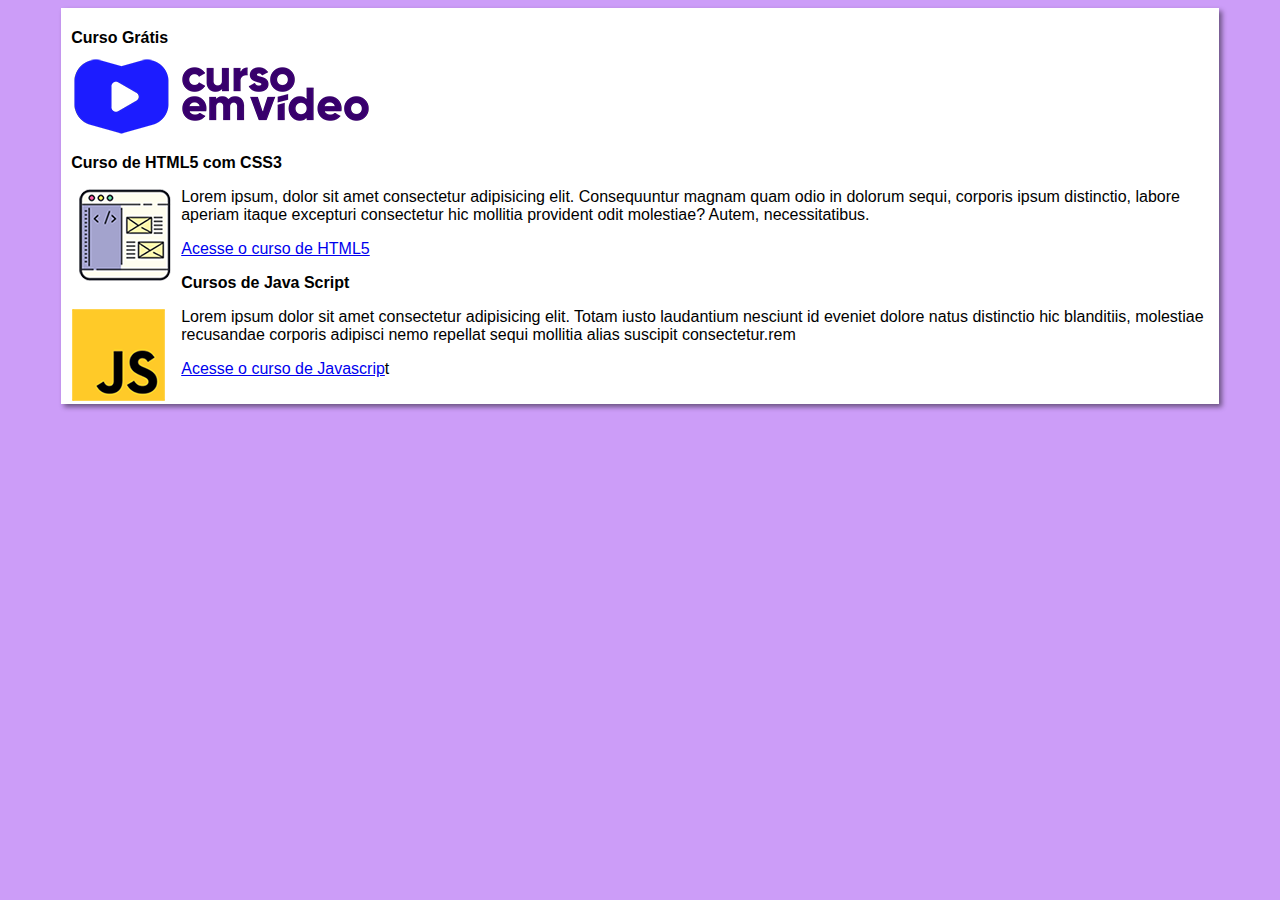
<file: index.html>
<!DOCTYPE html>
<html lang="en">
<head>
    <meta charset="UTF-8">
    <meta name="viewport" content="width=device-width, initial-scale=1.0">
    <title>Site Curso Em Vídeo</title>
    <link rel="stylesheet" href="estilos/style.css">
</head>
<body>
    <main>
        <header>
            <h1>Curso Grátis</h1>
            <img src="imagens/curso-em-video-cor.png" alt="Curso em vídeo">
        </header>
        <article>
            <h2>Curso de HTML5 com CSS3</h2>
            <img class='lado' src="imagens/curso-html-css.png" alt="Curso de HTML">
            <p>Lorem ipsum, dolor sit amet consectetur adipisicing elit. Consequuntur magnam quam odio in dolorum sequi, corporis ipsum distinctio, labore aperiam itaque excepturi consectetur hic mollitia provident odit molestiae? Autem, necessitatibus.</p>
            <p><a href="curso-html.html">Acesse o curso de HTML5</a></p>
        </article>
        <article>
            <h2>Cursos de Java Script</h2>
            <img class="lado" src="imagens/curso-javascript.png" alt="Curso de Javascript">
            <p>Lorem ipsum dolor sit amet consectetur adipisicing elit. Totam iusto laudantium nesciunt id eveniet dolore natus distinctio hic blanditiis, molestiae recusandae corporis adipisci nemo repellat sequi mollitia alias suscipit consectetur.rem</p>
            <p><a href='curso-js.js'>Acesse o curso de Javascrip</a>t</p>
        </article>
    </main>
</body>
</html>
</file>
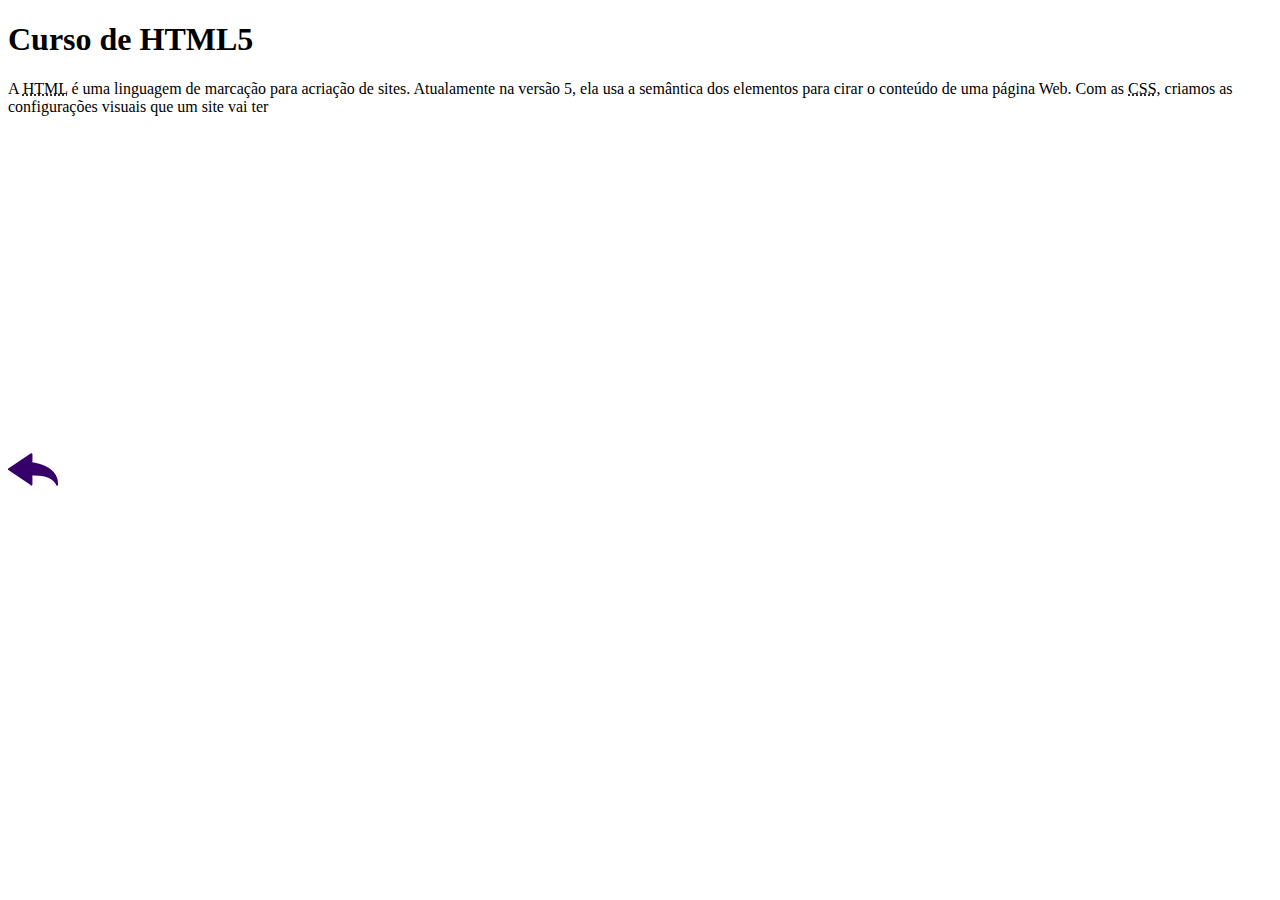
<file: curso-html.html>
<!DOCTYPE html>
<html lang="en">
<head>
    <meta charset="UTF-8">
    <meta name="viewport" content="width=device-width, initial-scale=1.0">
    <title>Document</title>
</head>
<body>
<header>
    <h1>Curso de HTML5</h1>
</header>
<article>
    <p>A <abbr title="Hipertext Markup Language">HTML</abbr> é uma linguagem de marcação para acriação de sites. Atualamente na versão 5, ela usa a semântica dos elementos para cirar o conteúdo de uma página Web. Com as <abbr title="CAscading Style Sheets">CSS</abbr>, criamos as configurações visuais que um site vai ter</p>
    <!-- https://www.youtube.com/watch?v=riSVzwlSnhw&feature=youtu.be -->
    <iframe width="560" height="315" src="https://www.youtube.com/embed/riSVzwlSnhw" frameborder="0" allow="accelerometer; autoplay; clipboard-write; encrypted-media; gyroscope; picture-in-picture" allowfullscreen></iframe>
</article>
<a href="index.html"><img src="imagens/btn-back.png" alt="Voltar"></a>
</body>
</html>
</file>
<file: estilos/style.css>
*{
    font-family: Arial, Helvetica, sans-serif;
    font-size : 16px;
}
body{
background-color: rgb(204,157,248);
}
main{
    background-color: white;
    width: 90%;
    margin:auto;
    padding: 10px;
    box-shadow: 3px 3px 5px rgba(0,0,0,0.473);
}
.lado{
    float:left;
    padding-right:10px;
}
</file>
